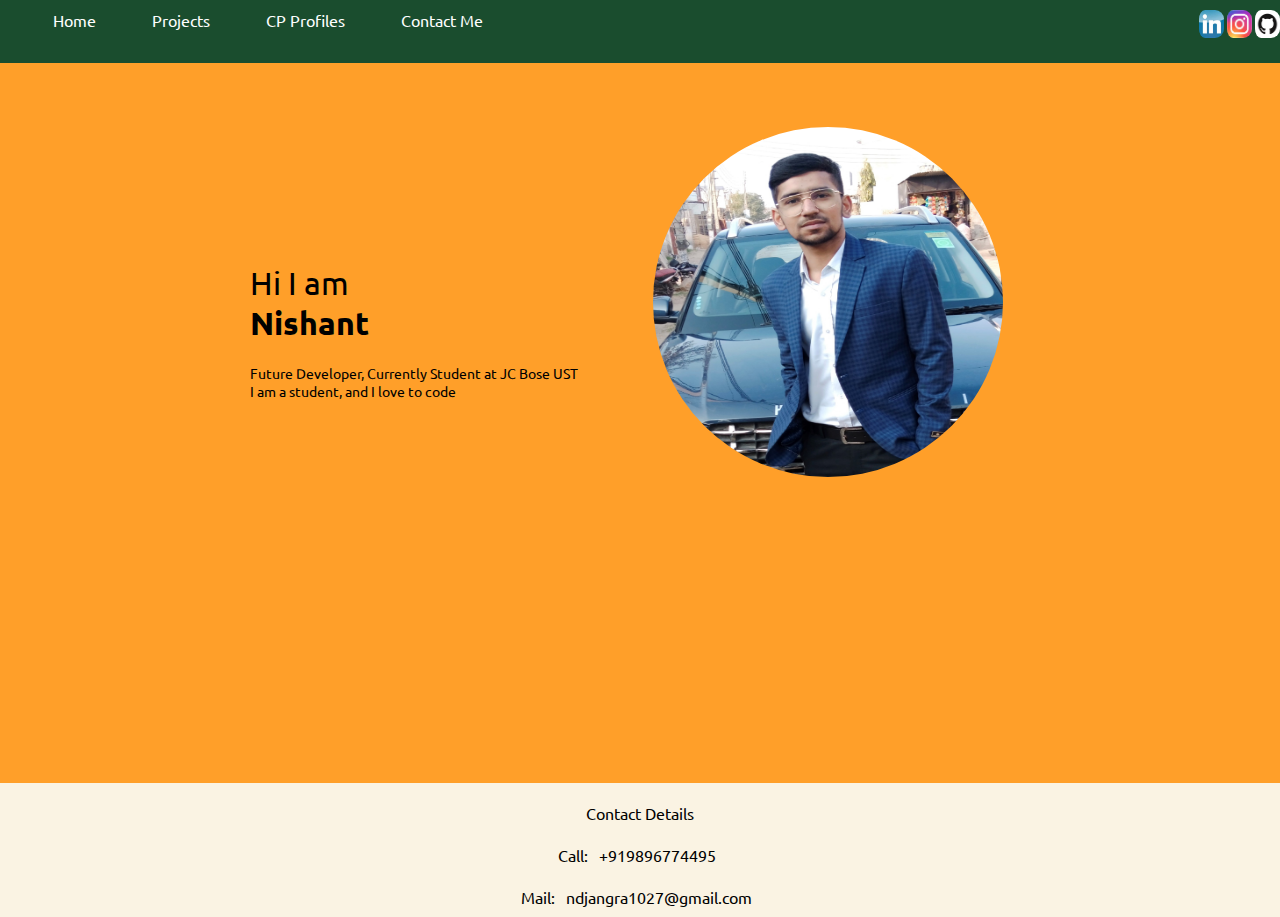
<file: index.html>
<!-- This is the project of Nishant -->

<!DOCTYPE html>
<html lang="en">

<head>
    <meta charset="UTF-8">
    <meta http-equiv="X-UA-Compatible" content="IE=edge">
    <meta name="viewport" content="width=device-width, initial-scale=1.0">
    <link rel="stylesheet" href="./styles.css">
    <link rel="preconnect" href="https://fonts.googleapis.com">
    <link rel="preconnect" href="https://fonts.gstatic.com" crossorigin>
    <link
        href="https://fonts.googleapis.com/css2?family=Lora:ital,wght@1,400;1,500&family=Oxygen:wght@300;400;700&family=Ubuntu:wght@300;400;500&display=swap"
        rel="stylesheet">
    <title>Nishant</title>
</head>

<body>
    <header>
        <nav class="navbar">
            <a href="https://github.com/nishujangra" target="_blank"><img src="./github.png" alt="Loading"></a>
            <a href="https://www.instagram.com/_nishant__27_/" target="_blank"><img src="./instagram.jfif" alt="Loading"></a>
            <a href="https://www.linkedin.com/in/nishant-58b640204/" target="_blank"><img src="./linkedin.jfif" alt="Loading"></a>
            <ul>
                <li> <a href="./index.html"> Home </a> </li>
                <li> <a href="./project.html"> Projects </a> </li>
                <li> <a href="./cp.html"> CP Profiles </a> </li>
                <li> <a href="./forms.html"> Contact Me </a> </li>
            </ul>
        </nav>
    </header>

    <div class="main-idx">
        <div class="info">
            <p> Hi I am </p>
            <p>Nishant</p>
            <p>Future Developer, Currently Student at JC Bose UST</p>
            <p>I am a student, and I love to code</p>
        </div>
        <div class="image">
            <img src="./Me.jpg" alt="It's My Image">
        </div>
    </div>

    <footer>
        <div class="contact">
            <div>Contact Details</div>
            <hr>
            <div>Call:<a href="tel:+919896774495"> +919896774495</a></div>
            <hr>
            <div>Mail:<a href="mailto:ndjangra1027@gmail.com"> ndjangra1027@gmail.com</a></div>
        </div>
    </footer>
</body>

</html>
</file>
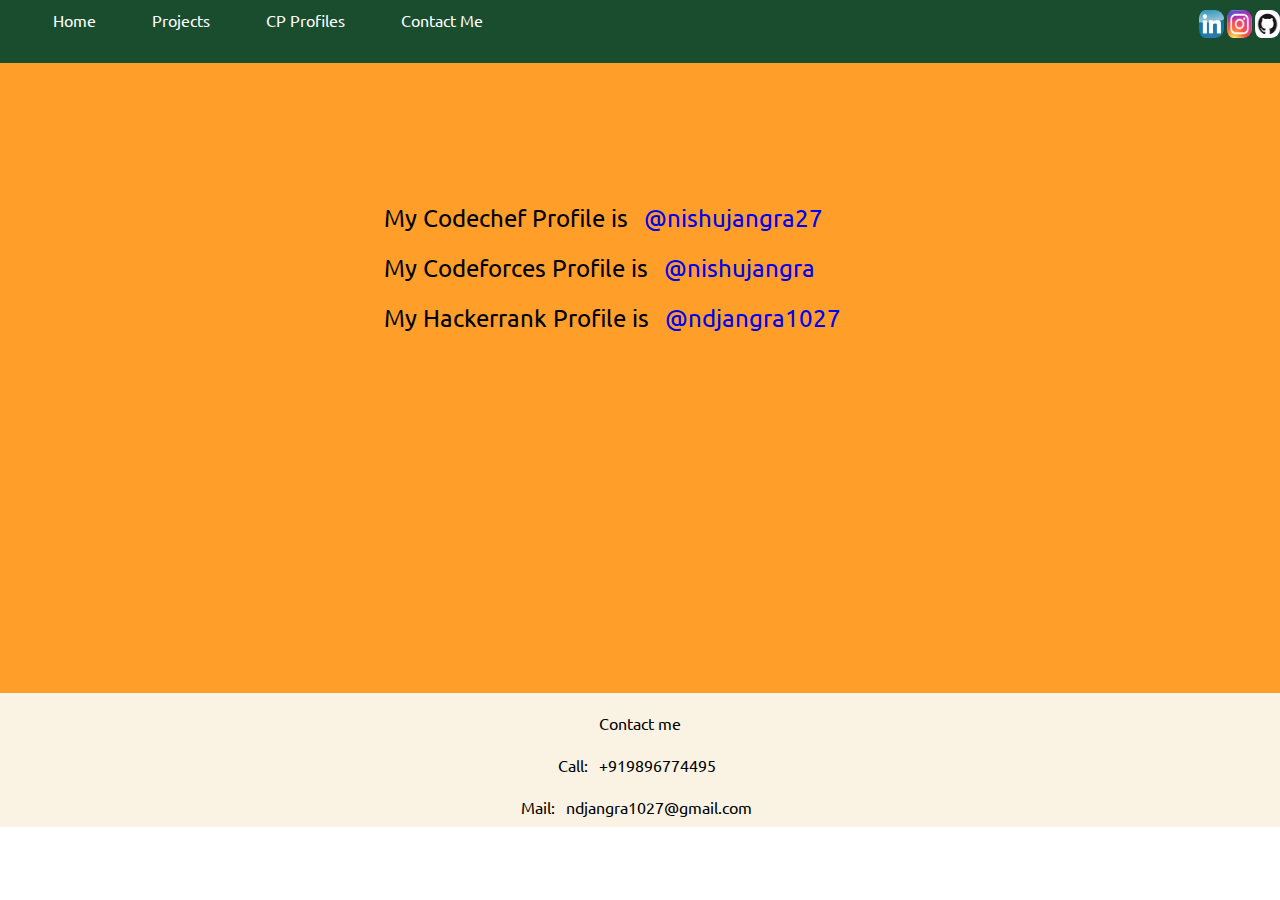
<file: cp.html>
<!-- This is the project of Nishant -->

<!DOCTYPE html>
<html lang="en">

<head>
    <meta charset="UTF-8">
    <meta http-equiv="X-UA-Compatible" content="IE=edge">
    <meta name="viewport" content="width=device-width, initial-scale=1.0">
    <link rel="stylesheet" href="./styles.css">
    <link rel="preconnect" href="https://fonts.googleapis.com">
    <link rel="preconnect" href="https://fonts.gstatic.com" crossorigin>
    <link
        href="https://fonts.googleapis.com/css2?family=Lora:ital,wght@1,400;1,500&family=Oxygen:wght@300;400;700&family=Ubuntu:wght@300;400;500&display=swap"
        rel="stylesheet">
    <title>Nishant</title>
</head>

<body>
    <header>
        <nav class="navbar">
            <a href="https://github.com/nishujangra" target="_blank"><img src="./github.png" alt="Loading"></a>
            <a href="https://www.instagram.com/_nishant__27_/" target="_blank"><img src="./instagram.jfif" alt="Loading"></a>
            <a href="https://www.linkedin.com/in/nishant-58b640204/" target="_blank"><img src="./linkedin.jfif" alt="Loading"></a>
            <ul>
                <li> <a href="./index.html"> Home </a> </li>
                <li> <a href="./project.html"> Projects </a> </li>
                <li> <a href="./cp.html"> CP Profiles </a> </li>
                <li> <a href="./forms.html"> Contact Me </a> </li>
            </ul>
        </nav>
    </header>

    <div class="main-cp">
        <div class="cc">
            My Codechef Profile is 
            <a href="https://www.codechef.com/users/nishujangra27" target="_blank">@nishujangra27</a>
        </div>

        <div class="cf">
            My Codeforces Profile is
            <a href="https://codeforces.com/profile/nishujangra" target="_blank">@nishujangra</a> 
        </div>

        <div class="hackerrank">
            My Hackerrank Profile is 
            <a href="https://www.hackerrank.com/ndjangra1027" target="_blank">@ndjangra1027</a>
        </div>
    </div>

    <footer>
        <div class="contact">
            <div>Contact me</div>
            <hr>
            <div>Call:<a href="tel:+919896774495"> +919896774495</a></div>
            <hr>
            <div>Mail:<a href="mailto:ndjangra1027@gmail.com"> ndjangra1027@gmail.com</a></div>
        </div>
    </footer>
</body>

</html>
</file>
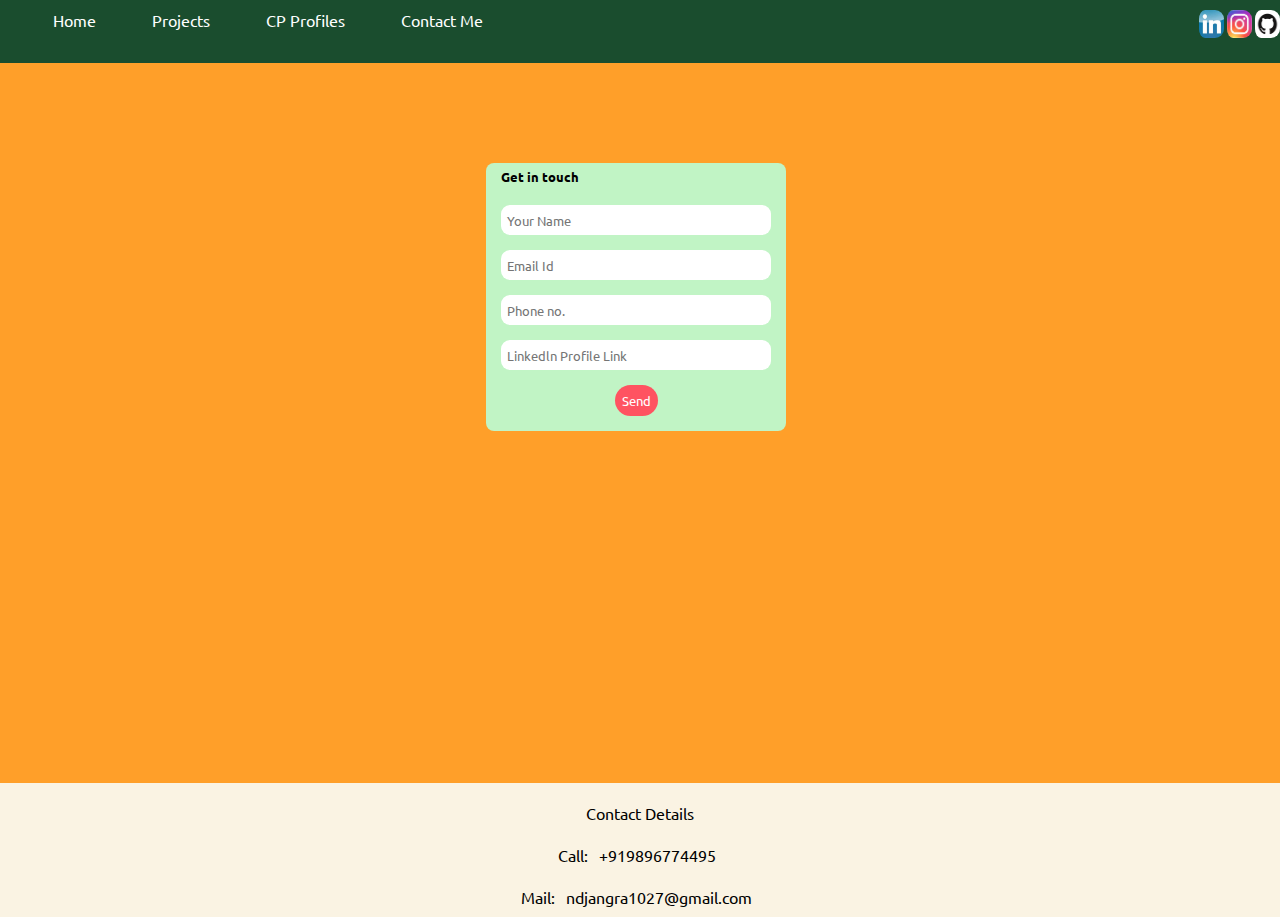
<file: forms.html>
<!-- This is the project of Nishant -->

<!DOCTYPE html>
<html lang="en">

<head>
    <meta charset="UTF-8">
    <meta http-equiv="X-UA-Compatible" content="IE=edge">
    <meta name="viewport" content="width=device-width, initial-scale=1.0">
    <link rel="stylesheet" href="./styles.css">
    <link rel="preconnect" href="https://fonts.googleapis.com">
    <link rel="preconnect" href="https://fonts.gstatic.com" crossorigin>
    <link
        href="https://fonts.googleapis.com/css2?family=Lora:ital,wght@1,400;1,500&family=Oxygen:wght@300;400;700&family=Ubuntu:wght@300;400;500&display=swap"
        rel="stylesheet">
    <title>Nishant</title>
</head>

<body>
    <header>
        <nav class="navbar">
            <a href="https://github.com/nishujangra" target="_blank"><img src="./github.png" alt="Loading"></a>
            <a href="https://www.instagram.com/_nishant__27_/" target="_blank"><img src="./instagram.jfif"
                    alt="Loading"></a>
            <a href="https://www.linkedin.com/in/nishant-58b640204/" target="_blank"><img src="./linkedin.jfif"
                    alt="Loading"></a>
            <ul>
                <li> <a href="./index.html"> Home </a> </li>
                <li> <a href="./project.html"> Projects </a> </li>
                <li> <a href="./cp.html"> CP Profiles </a> </li>
                <li> <a href="./forms.html"> Contact Me </a> </li>
            </ul>
        </nav>
    </header>

    <div class="main-form">
        <div class="contactme">
            <h5>Get in touch</h5>
            <form action="backend.py">
                <div>
                    <input type="text" name="name" id="#name" placeholder=" Your Name">
                </div>
                <div>
                    <input type="email" name="email" id="#email" placeholder=" Email Id">
                </div>
                <div>
                    <input type="number" name="phnno" id="#phnno" placeholder=" Phone no.">
                </div>
                <div>
                    <input type="url" name="profile" id="#profile" placeholder=" Linkedln Profile Link">
                </div>
                <div>
                    <button id="send">Send</button>
                </div>
            </form>
        </div>
    </div>

    <footer>
        <div class="contact">
            <div>Contact Details</div>
            <hr>
            <div>Call:<a href="tel:+919896774495"> +919896774495</a></div>
            <hr>
            <div>Mail:<a href="mailto:ndjangra1027@gmail.com"> ndjangra1027@gmail.com</a></div>
        </div>
    </footer>
</body>

</html>
</file>
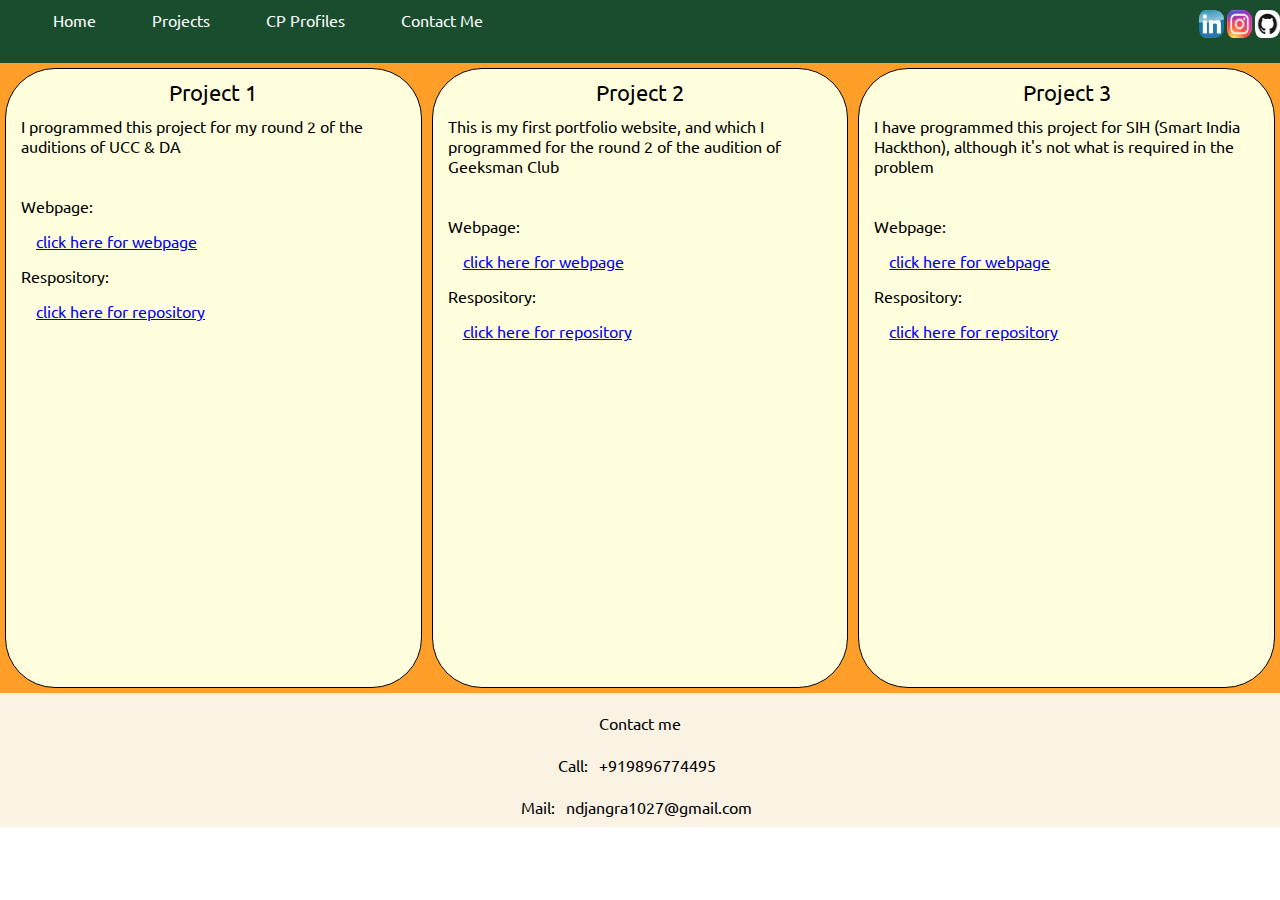
<file: project.html>
<!-- This is the project of Nishant -->

<!DOCTYPE html>
<html lang="en">

<head>
    <meta charset="UTF-8">
    <meta http-equiv="X-UA-Compatible" content="IE=edge">
    <meta name="viewport" content="width=device-width, initial-scale=1.0">
    <link rel="stylesheet" href="./styles.css">
    <link rel="preconnect" href="https://fonts.googleapis.com">
    <link rel="preconnect" href="https://fonts.gstatic.com" crossorigin>
    <link
        href="https://fonts.googleapis.com/css2?family=Lora:ital,wght@1,400;1,500&family=Oxygen:wght@300;400;700&family=Ubuntu:wght@300;400;500&display=swap"
        rel="stylesheet">
    <title>Nishant</title>
</head>

<body>
    <header>
        <nav class="navbar">
            <a href="https://github.com/nishujangra" target="_blank"><img src="./github.png" alt="Loading"></a>
            <a href="https://www.instagram.com/_nishant__27_/" target="_blank"><img src="./instagram.jfif"
                    alt="Loading"></a>
            <a href="https://www.linkedin.com/in/nishant-58b640204/" target="_blank"><img src="./linkedin.jfif"
                    alt="Loading"></a>
            <ul>
                <li> <a href="./index.html"> Home </a> </li>
                <li> <a href="./project.html"> Projects </a> </li>
                <li> <a href="./cp.html"> CP Profiles </a> </li>
                <li> <a href="./forms.html"> Contact Me </a> </li>
            </ul>
        </nav>
    </header>

    <div class="main-pro">
        <div>
            <span>Project 1</span>
            <p>
                I programmed this project for my round 2 of the auditions of UCC & DA
            </p>
            <div class="refrence">
                Webpage: <a href="https://nishujangra.github.io/myfirstproject/index.html" target="_blank">click here for webpage</a>
                Respository: <a href="https://github.com/nishujangra/myfirstproject" target="_blank">click here for repository</a>
            </div>
        </div>
        <div>
            <span>Project 2</span>
            <p>
                This is my first portfolio website, and which I programmed for the round 2 of the audition of Geeksman Club
            </p>
            <div class="refrence">
                Webpage: <a href="https://nishujangra.github.io/Geeksmanproject/" target="_blank">click here for webpage</a>
                Respository: <a href="https://github.com/nishujangra/Geeksmanproject" target="_blank">click here for repository</a>
            </div>
        </div>
        <div>
            <span>Project 3</span>
            <p>
                I have programmed this project for SIH (Smart India Hackthon), although it's not what is required in the
                problem
            </p>
            <div class="refrence">
                Webpage: <a href="https://nishujangra.github.io/DepartmentofSports/" target="_blank">click here for webpage</a>
                Respository: <a href="https://github.com/nishujangra/DepartmentofSports" target="_blank">click here for repository</a>
            </div>
        </div>
    </div>

    <footer>
        <div class="contact">
            <div>Contact me</div>
            <hr>
            <div>Call:<a href="tel:+919896774495"> +919896774495</a></div>
            <hr>
            <div>Mail:<a href="mailto:ndjangra1027@gmail.com"> ndjangra1027@gmail.com</a></div>
        </div>
    </footer>
</body>

</html>
</file>
<file: styles.css>
* {
    margin: 0;
    padding: 0;
    box-sizing: border-box;
    font-family: 'Lora', serif;
    font-family: 'Oxygen', sans-serif;
    font-family: 'Ubuntu', sans-serif;
}

/* Navigation Bar */
.navbar {
    background-color: #1A4D2E;
    color: white;
    padding: 10px 0px;
    height: 7vh;
}

.navbar ul {
    display: flex;
    justify-content: left;
}

.navbar ul li {
    list-style: none;
    padding-right: 50px;
}

.navbar ul li:nth-child(1) {
    padding-left: 50px;
}

.navbar ul li a {
    text-decoration: none;
    color: white;
    padding: 3px;

}

.navbar>a>img {
    float: right;
    height: 28px;
    width: 28px;
    padding-left: 3px;
    border-radius: 9px;
}

.navbar ul li a:hover {
    background-color: white;
    color: black;
    opacity: 80%;
    border-radius: 8px;
}

/* Footer */
.contact {
    text-align: center;
    background-color: #faf3e3;
    padding-top: 10px;
}

.contact div {
    padding: 10px 10px 10px 10px;
}

.contact hr {
    background-color: black;
    width: 80%;
    margin-left: auto;
    margin-right: auto;
    opacity: 0;
}

.contact div a {
    padding: 0px 7px;
    text-decoration: none;
    color: black;
}

.contact button {
    display: inline-block;
    text-align: center;
    background-color: #c1f4c5;
    color: #a10035;
    padding: 2px 5px;
    cursor: pointer;
    font-style: italic;
    font-weight: bold;
    border: 1px solid black;
    border-radius: 8px;
}


/* Main Content of Home Page */
.main-idx {
    height: 80vh;
    display: flex;
    background-color: #ff9f29;
    flex-direction: row;
}

.main-idx div {
    padding: 200px 10px 200px 250px;
    height: 80vh;
    width: 50vw;
}

.main-idx div:nth-child(2) {
    padding: 5% 12% 5% 1%;
}

.main-idx div img {
    height: 350px;
    width: 350px;
    border-radius: 200px;
}

.info p {
    font-size: 14px;
}

.info p:nth-child(1) {
    font-size: 32px;
}

.info p:nth-child(2) {
    font-weight: 600;
    font-size: 32px;
    padding-bottom: 20px;
}

/* Main Content Project Page */
.main-pro {
    height: 70vh;
    display: flex;
    background-color: #ff9f29;
    flex-direction: row;
}

.main-pro>div {
    width: 33%;
    margin: 5px;
    border: 1px solid black;
    background-color: #FFFFDE;
    border-radius: 50px;
}

.main-pro div span {
    font-size: 22px;
    padding: 10px 0px;
    display: flex;
    justify-content: center;
}

.main-pro div p {
    padding: 0px 15px;
}

.refrence {
    padding: 40px 15px;
}

.refrence a {
    padding: 15px;
    display: block;
}

/* Main Content of CP Page- */
.main-cp {
    padding: 140px 30%;
    background-color: #ff9f29;
    height: 70vh;
}

.main-cp div {
    font-size: 24px;
}

.cc,
.cf {
    padding-bottom: 20px;
}

.main-cp div a {
    text-decoration: none;
    padding-left: 10px;
}

.main-cp div a:hover {
    color: grey;
}

/* Main Content of Form */
.main-form {
    height: 80vh;
    padding: 100px 38%;
    background-color: #ff9f29;
}

.contactme {
    width: 300px;
    border-radius: 8px;
    background-color: #c1f4c5;
}

.contactme h5 {
    padding: 5px 0px 20px 15px;
}

.contactme div {
    padding: 0px 15px 15px 15px;
}

.contactme input {
    border-radius: 9px;
    width: 100%;
    height: 30px;
    border: 0px;
    padding: 3px;
}

.contactme form div:nth-child(5) {
    text-align: center;
}

#send {
    padding: 7px;
    border: 0px;
    background-color: #ff5361;
    color: #ffff;
    border-radius: 30px;
    cursor: pointer;
}

#send:hover {
    color: #FFF2F2;
}

/*** Responsive Design ***/

/* Medium Devices */
@media(min-width:992px) and (max-width:1199px) {}

/* Small Devices */
@media(min-width:768px) and (max-width:991px) {

    /* Navigration Bar */
    .navbar>a>img {
        float: right;
        height: 20px;
        width: 20px;
        border-radius: 3px;
    }

    /* Main Content of Home Page */
    .main-idx {
        height: 80vh;
        display: flex;
        flex-direction: row;
    }

    .main-idx div {
        padding: 100px 10px 150px 100px;
        height: 80vh;
        width: 50vw;
    }

    .main-idx div:nth-child(2) {
        padding: 8% 10% 5% 5%;
    }

    .main-idx div img {
        height: 250px;
        width: 250px;
        border-radius: 200px;
    }

    .info p {
        font-size: 14px;
    }

    .info p:nth-child(1) {
        font-size: 32px;
    }

    .info p:nth-child(2) {
        font-weight: 600;
        font-size: 32px;
        padding-bottom: 18px;
    }

    /* Main Content of CP Page- */
    .main-cp {
        padding: 140px 20.8%;
        height: 70vh;
    }

    /* Main Content of Form */
    .main-form {
        height: 80vh;
        padding: 100px 30%;
        background-color: #ff9f29;
    }
}

/* Extra Small Devices */
@media(min-width:476px) and (max-width:767px) {

    /* Navigation Bar */
    .navbar ul li {
        font-size: medium;
        padding-right: 20px;
    }

    .navbar ul li:nth-child(1) {
        padding-left: 15px;
    }

    .navbar>a>img {
        float: right;
        height: 20px;
        width: 20px;
        border-radius: 6px;
    }

    /* Footer */
    .contact hr {
        opacity: 1;
    }

    /* Main Content of Main Page */
    .main-idx {
        height: 80vh;
        display: flex;
        flex-direction: row;
        background-color: #fdeff4;
    }

    .main-idx div {
        padding: 90px 10px 90px 50px;
        height: 80vh;
        width: 50vw;
    }

    .main-idx div:nth-child(2) {
        padding: 13% 10% 5% 3%;
    }

    .main-idx div img {
        height: 150px;
        width: 150px;
        border-radius: 200px;
    }

    .info p {
        font-size: 12px;
    }

    .info p:nth-child(1) {
        font-size: 26px;
    }

    .info p:nth-child(2) {
        font-weight: 600;
        font-size: 26px;
        padding-bottom: 15px;
    }

    /* Main Content Project Page */
    .main-pro {
        height: 100%;
        display: block;
    }

    .main-pro>div {
        width: 100%;
        margin: 5px;
        border: 1px solid black;
        border-radius: 50px;
        background-color: aliceblue;
    }

    /* Main Content of CP Page- */
    .main-cp {
        padding: 100px 28%;
        height: 60vh;
        background-color: #fdeff4;
    }

    .main-cp div {
        font-size: 18px;
        margin-bottom: 5px;
    }

    .main-cp div a {
        padding-left: 20px;
    }

    /* Main Content of Form */
    .main-form {
        height: 80vh;
        padding: 100px 23%;
        background-color: #ff9f29;
    }
}

/* Super Extra Small Devices */
@media(max-width:475px) {

    /* Navigation Bar */
    .navbar ul li {
        font-size: 11px;
        padding-right: 10px;
    }

    .navbar ul li:nth-child(1) {
        padding-left: 3px;
    }

    .navbar>a>img {
        float: right;
        height: 15px;
        width: 15px;
        border-radius: 3px;
    }

    /* Footer */
    .contact hr {
        opacity: 1;
    }

    /* Main Content of Main Page */
    .main-idx {
        height: 70vh;
        display: flex;
        flex-direction: row;
    }

    .main-idx div {
        padding: 70px 10px 70px 20px;
        height: 80vh;
        width: 50vw;
    }

    .main-idx div:nth-child(2) {
        padding: 19% 10% 5% 2%;
    }

    .main-idx div img {
        height: 130px;
        width: 130px;
        border-radius: 200px;
    }

    .info p {
        font-size: 10px;
    }

    .info p:nth-child(1) {
        font-size: 18px;
    }

    .info p:nth-child(2) {
        font-weight: 600;
        font-size: 18px;
        padding-bottom: 7px;
    }

    /* Main Content Project Page */
    .main-pro {
        height: 100%;
        display: block;
    }

    .main-pro>div {
        width: 100%;
        margin: 12px 5px;
        border: 1px solid black;
        border-radius: 50px;
        background-color: #ffe7bf;
    }

    /* Main Content of CP Page- */
    .main-cp {
        padding: 100px 0 0 26%;
        height: 60vh;
    }

    .main-cp div {
        font-size: 18px;
        margin-bottom: 5px;
    }

    .main-cp div a {
        padding-left: 20px;
    }

    /* Main Content of Form */
    .main-form {
        padding: 100px 7%;
    }

    .contactme {
        width: 242px;
    }
}
</file>
